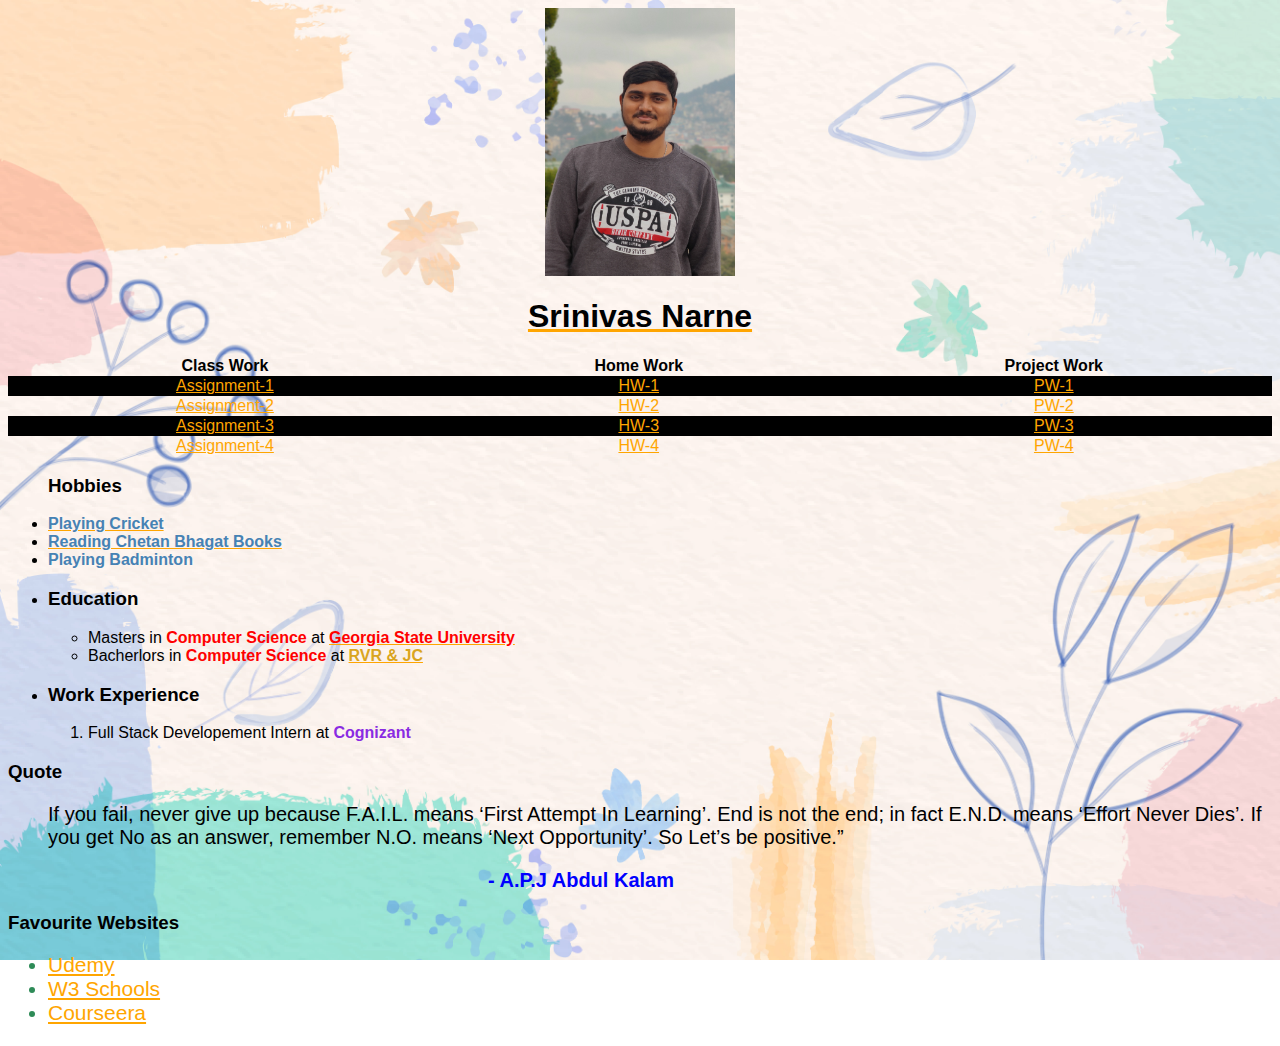
<file: FirstWebsite/index.html>
<!DOCTYPE Html>
<html>
<head>
<title>Welcome to NS World</title>
<link rel="stylesheet" href="Myexternal.css">
</head>

<body>
	<img src="img ns.jpg" alt="Profile pic" class="center">
	<a href=" http://www.cs.gsu.edu/"><h1>Srinivas Narne</h1></a>

	<table>
    <tr>

       	<th>Class Work</th>
    	<th>Home Work</th>
    	<th>Project Work</th>
    </tr>
  	<tr>
    	<td><a href="https://codd.cs.gsu.edu/~snarne1/WP/CW/1/format.html">Assignment-1 </a> </td>
    	<td><a href="dup.html">HW-1</a></td>
    	<td><a href="Index.html">PW-1</a></td>
    	
  	</tr>
  	<tr>
    	<td><a href="Index.html">Assignment-2</a></td>
    	<td><a href="Index.html">HW-2</a></td>
    	<td><a href="Index.html">PW-2</a></td>
    	
  	</tr>
  	<tr>
    	<td><a href="Index.html">Assignment-3</a></td>
    	<td><a href="Index.html">HW-3</a></td>
    	<td><a href="Index.html">PW-3</a></td>
    	
  	</tr>
  	<tr>
    	<td><a href="Index.html">Assignment-4</a></td>
    	<td><a href="Index.html">HW-4</a></td>
    	<td><a href="Index.html">PW-4</a></td>
    	
  	</tr>
	</table>
	
<ul>
	<h3>Hobbies</h3>
  	<li><a href="https://www.youtube.com/watch?v=uOCFIE6sC_0"  target="_blank"> <span class="pc">Playing Cricket</span></a></li>
  	<li><a href="http://www.chetanbhagat.com/books/"  target="_blank"><span class="rb">Reading Chetan Bhagat Books</span></a></li>
  	<li><span class="pb">Playing Badminton</span></a></li>
</ul>

	<ul>
            <li><h3>Education</h3> 
                <ul>
                    <li>Masters in <span class="cs">Computer Science</span> at  <a href="http://www.gsu.edu/" target="_blank"><span class="gsu">Georgia State University </span></a></li>
                    <li>Bacherlors in <span class="cs">Computer Science</span> at <a href="https://www.rvrjc.ac.in/" target="_blank"><span class="rvr"> RVR & JC </span></a></li>
                </ul>
            </li>


            <li><h3>Work Experience</h3>
                <ol>
                    <li>Full Stack Developement Intern at <span class="c"> Cognizant  <a href="https://www.cognizant.com/nl/nl" target="_blank"></span></a></li>
                    
                </ol>
            </li>
        </ul>

    <h3>Quote <span class="q"></span></h3>
    <div id="quotes"></div>
        <p class="p1">If you fail, never give up because F.A.I.L. means ‘First Attempt In Learning’. End is not the end; in fact E.N.D. means ‘Effort Never Dies’. If you get No as an answer, remember N.O. means ‘Next Opportunity’. So Let’s be positive.”</p>
        <p class="p2">- A.P.J Abdul Kalam</p>
    

        <h3>Favourite Websites</h3>
        <ul class="websites">
            <li><a href="https://www.udemy.com/" target="_blank">Udemy</a></li>
            <li><a href="https://www.w3schools.com/" target="_blank">W3 Schools</a></li>
            <li><a href="https://www.coursera.org/" target="_blank">Courseera</a></li>
            
        </ul>
</body>
</file>
<file: FirstWebsite/Myexternal.css>
h1 {
	color: black;
	text-align: center;
}

a:link{
	color: skyblue;
}

body{
	background-image: url('42.jpg');
	background-size: 1440px;
	background-repeat: no-repeat;
    background-attachment: fixed;
    font-family: sans-serif;
}

img {
  width: 15%;
	height: auto;
}

.center {
  display: block;
  margin-left: auto;
  margin-right: auto;
 
}

table {
  border-collapse: collapse;
  border-spacing: 0;
  width: 100%;
  text-align: centre;

}

tr {
	text-align: center;
}

a:visited {
    color: darkcyan;
}

a:hover{
    background-color: greenyellow;
}

a:link{
    color: orange;
}

.pb,.pc,.rb{
    color: steelblue;
    font-weight: bold;
}

.gsu{
	color: red;
    font-weight: bold;
}

.rvr{
	color: goldenrod;
    font-weight: bold;
}

.c{
	color: blueviolet;
    font-weight: bold;

}

.q{
	color: black;
    font-weight: bold;
    padding-inline-start: 40px;
}

.cs{
	color: red;
    font-weight: bold;
}

.p1{
    font-size: 20px;
    padding-inline-start: 40px;
}

.p2{
    font-size: 20px;
    color: blue;
    padding-inline-start: 480px;
    font-weight: bold;
}


ul li::before {
  
  color: red; 
  font-weight: bold; 
  display: inline-block; 
  width: 1em; 
  margin-left: -1em;
}


tr:nth-child(even) {
  background-color: black;
  }


.websites{
    list-style-type:disc;
    font-size: 21px;
    margin-top: 5px;
    color: seagreen;
}
</file>
